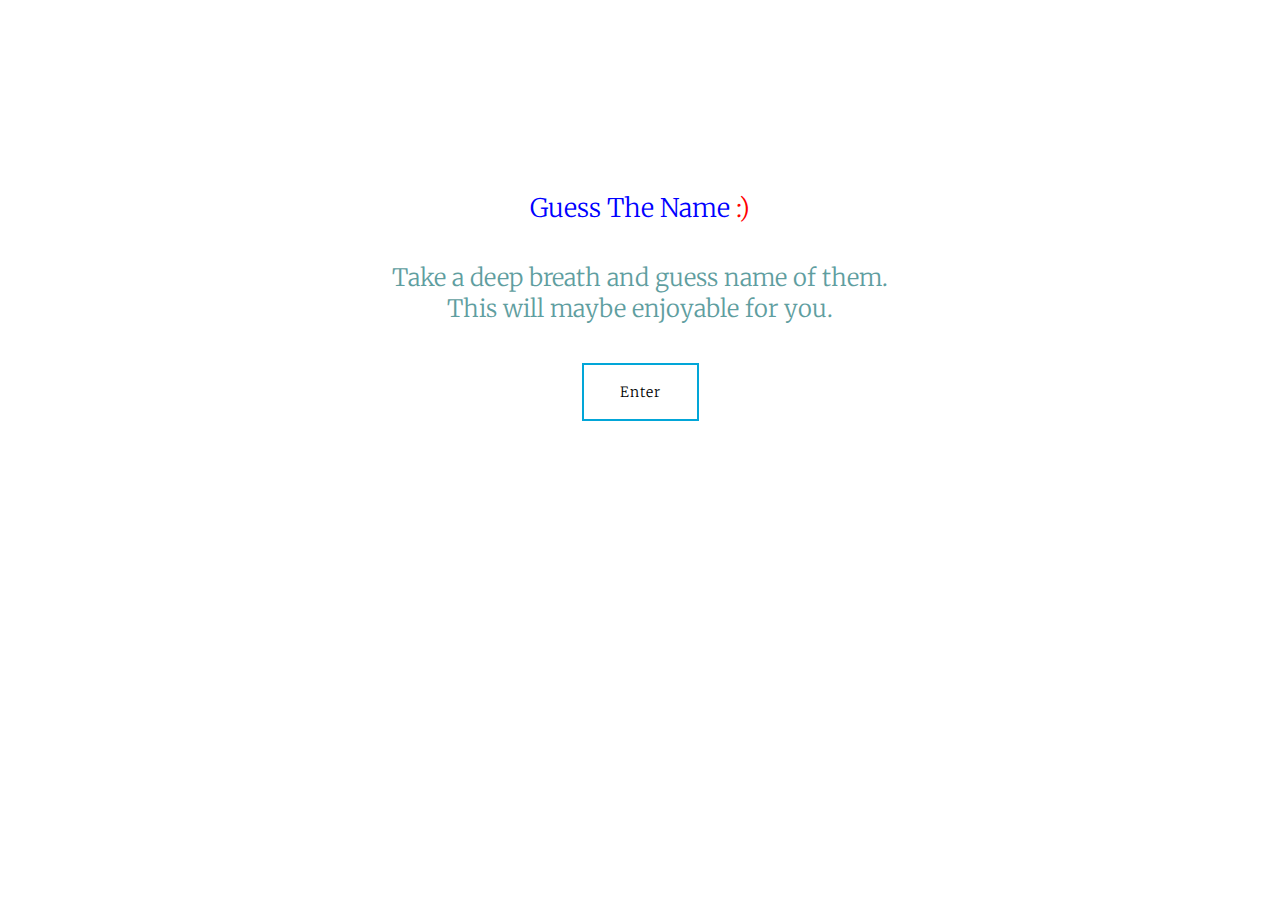
<file: index.html>
<!DOCTYPE html>
<html lang="en">
<head>
    <meta charset="UTF-8">
    <meta http-equiv="X-UA-Compatible" content="IE=edge">
    <meta name="viewport" content="width=device-width, initial-scale=1.0">
    <link rel="stylesheet" href="stylesheet.css">
    <title>Document</title>
</head>
<body>
    <div class="page1Container">
        <h1>Guess The Name <span style="color: red">:)</span></h1>
            <div class="page1Children">
                <p>Take a deep breath and guess name of them.</p>
                <p>This will maybe enjoyable for you.</p>
            </div>
            <div class="page1Button">
                <a href="page2.html">
                    <div class="button_slide slide_left">Enter </div>
                </a>
            </div>
    </div>
</body>
</html>
</file>
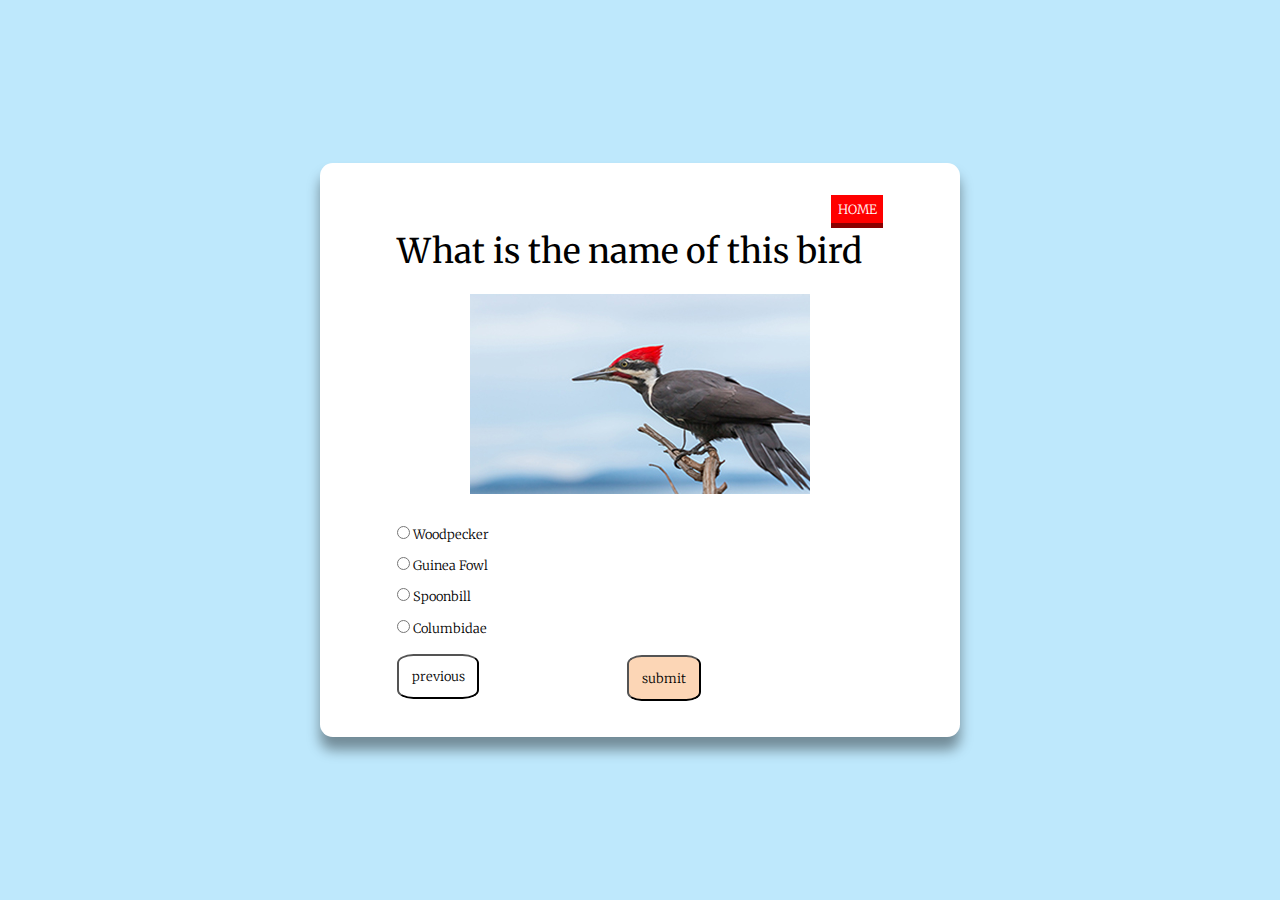
<file: page2.html>
<!DOCTYPE html>
<html lang="en">
<head>
    <meta charset="UTF-8">
    <meta http-equiv="X-UA-Compatible" content="IE=edge">
    <meta name="viewport" content="width=device-width, initial-scale=1.0">
    <link rel="stylesheet" href="stylesheet.css">
    <title>Document</title>
</head>

<body>
    <div class="main-container">
        <div class="inner-container">
            <div class="navbar">
                <a href="index.html">Home</a>
            </div>
            <h2 class="question">Question</h2>
            <div class="img"></div>
            <ul>
                <li>
                    <input type="radio" name="answer" id="ans1" class="answer">
                    <label for="ans1" id="option1"> Answer </label>
                </li>
                <li>
                    <input type="radio" name="answer" id="ans2" class="answer">
                    <label for="ans2" id="option2"> Answer </label>
                </li>
                <li>
                    <input type="radio" name="answer" id="ans3" class="answer">
                    <label for="ans3" id="option3"> Answer </label>
                </li>
                <li>
                    <input type="radio" name="answer" id="ans4" class="answer">
                    <label for="ans4" id="option4"> Answer </label>
                </li>
            </ul>
            <button id="submit"> submit </button>
            <button id="previous"> previous </button>
            <div id="showResult" class="resultArea"></div>
        </div>
    </div>
    <script src="script.js"></script>
</body>
</html>
</file>
<file: stylesheet.css>
@import url('https://fonts.googleapis.com/css2?family=Merriweather:wght@700&display=swap');

*{
    margin: 0;
    padding: 0;
    box-sizing: border-box;
    font-family: 'Merriweather', serif;
    font-weight: 100;
}

html{
    font-size: 80%;
}

.page1Container{
    justify-content: center;
    text-align: center;
    margin-top: 15rem;
    color:blue;
}

.page1Children{
    margin-top: 3rem;
    color:cadetblue;
    font-size: 24px;
}

.page1Button{
    margin-top: 3rem;
}

 .button_slide {
    color: black;
    border: 2px solid rgb(2, 166, 216);
    border-radius: 0px;
    padding: 18px 36px;
    display: inline-block;
    font-size: 14px;
    letter-spacing: 1px;
    cursor: pointer;
    box-shadow: inset 0 0 0 0 #70e5f5;
    -webkit-transition: ease-out 0.4s;
    -moz-transition: ease-out 0.4s;
    transition: ease-out 0.4s;
 }

 .slide_left:hover {
    box-shadow: inset 0 0 0 50px #3abaf5;
 }

 .navbar{
    margin-top: 0 ;
    padding: 0;
    text-align:right;
    
}

.navbar a {
 background-color: red;
 box-shadow: 0 5px 0 darkred;
 color: white;
 padding: .5em .5em;
 position: relative;
 text-decoration: none;
 text-transform: uppercase;
}

a:hover {
 background-color: #ce0606;
 cursor: pointer;
}

a:active {
 box-shadow: none;
 top: 5px;
}

 .main-container {
     width: 100vw;
     min-height: 100vh;
     display: grid;
     place-items: center;
     background-color:rgba(189, 232, 252, 0.993);
 }

 .inner-container{
     width: 50vw;
     background-color: white;
     padding: 3rem 6rem;
     border-radius: 1rem;
     box-shadow: 0 1rem 1rem rgba(0, 0, 0, 0.4);
 }

 .inner-container h2{
     font-size: 34px;
     font-weight: normal;
     margin-top: 1rem;
 }

 .inner-container li{
     position: inherit;
     font-size: 1rem;
     margin-top: 1.2rem;
     list-style: none;
 }

 input{
     cursor: pointer;
 }

 #submit, .btn{
     padding: 1rem 1rem;
     outline: none;
     font-size: 1rem;
     display: inline-block;
     margin: 1.5rem 0 0 18rem;
     background-color:#fcd6b6;
     border-radius: 20%;
 }

 #submit:hover{
     background-color:#f7aa86;
     color:aliceblue;
     border-radius: 40%;
     cursor: pointer;
 }

 #previous, .btn{
    padding: 1rem 1rem;
    outline: none;
    font-size: 1rem;
    display:block;
    margin: -47px 0 0 0;
    background-color:white;
    border-radius: 20%;
}

#previous:hover{
    background-color:black;
    color:aliceblue;
    border-radius: 40%;
}

#showResult{
    background-color:rgb(248, 195, 135);
    margin-top: 2rem;
    padding: 2.4rem 2rem;
    box-shadow: 0 1rem 1rem rgb(218, 128, 26);
   
}

 .resultArea{
     display: none;
 }

 .img{
     justify-content: center;
     text-align: center;
     padding: 1rem 1rem;
     margin: 10px 10px;
     max-width: 560px;
     max-height: 480px;
 }

 #showResult h3 {
    font-size: 1.5rem;
    text-align: center;
}

#showResult .btn{
    margin-top: 1px;
    background-color:rgb(9, 153, 4);
    color: white;;
}
</file>
